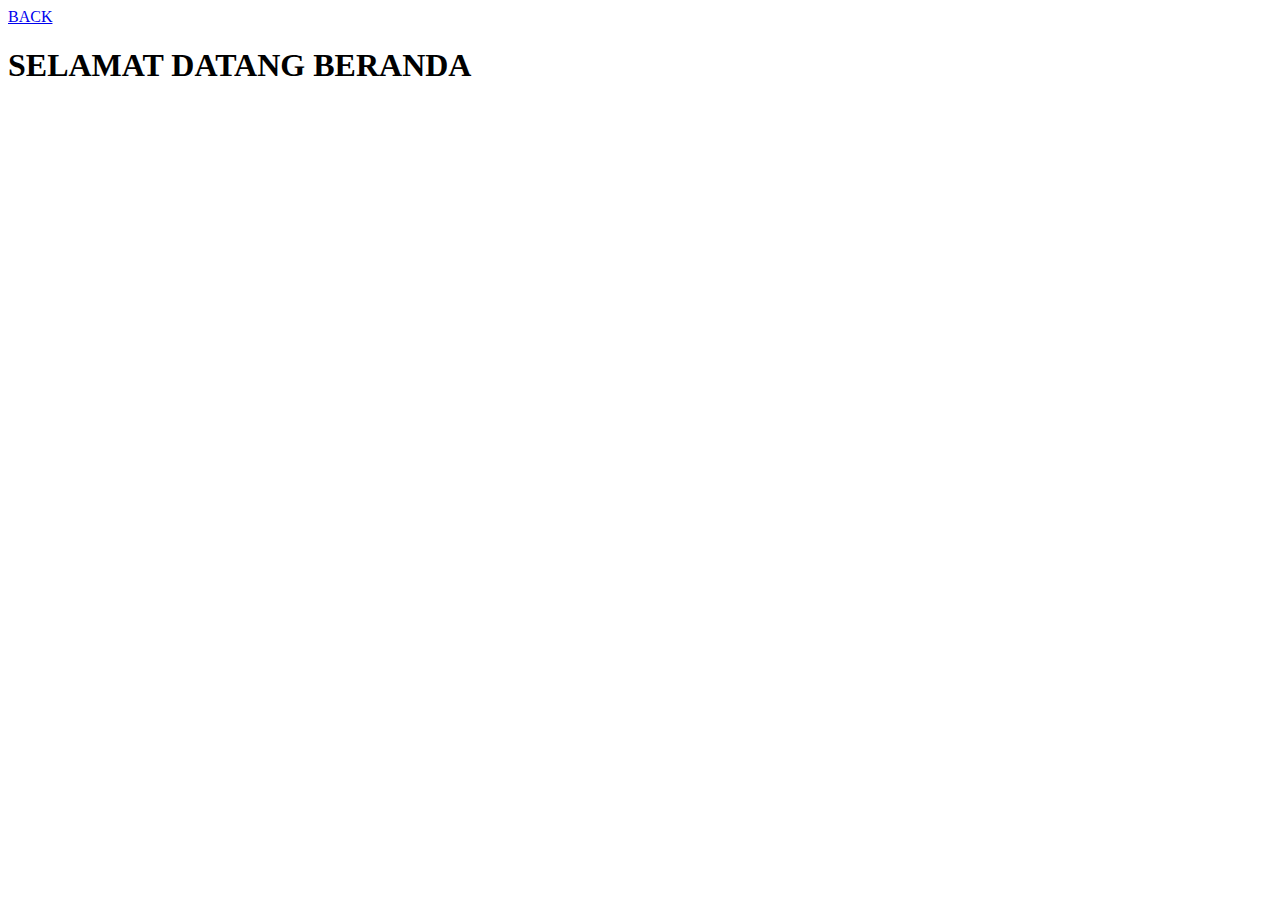
<file: templates/beranda.html>
<!DOCTYPE html>
<html lang="en">
<head>
    <meta charset="UTF-8">
    <meta http-equiv="X-UA-Compatible" content="IE=edge">
    <meta name="viewport" content="width=device-width, initial-scale=1.0">
    <title>WB KOPI</title>
</head>
<body>
    <a href="/">BACK</a>
<h1>SELAMAT DATANG BERANDA</h1>
</body>
</html>
</file>
